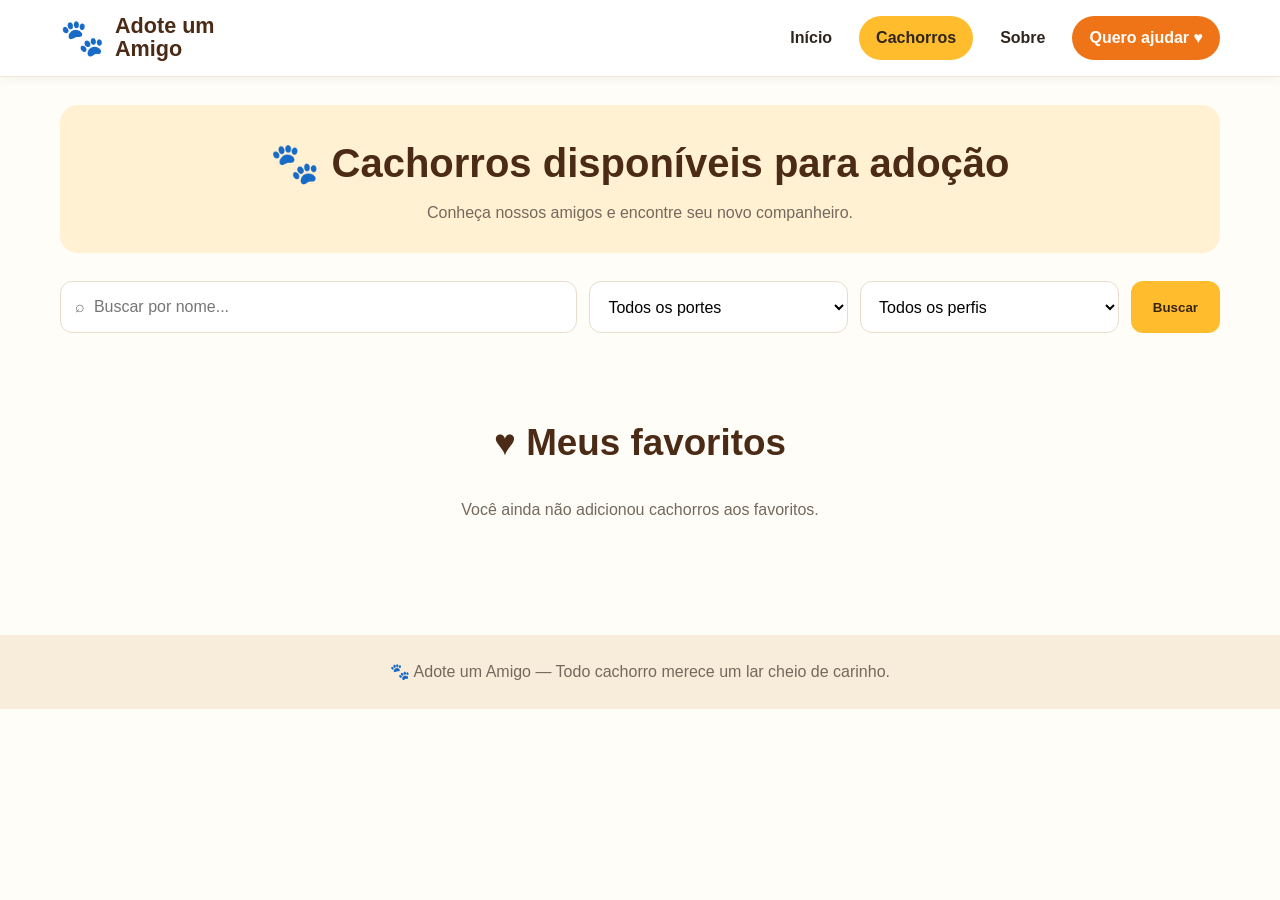
<file: cachorros.html>
<!DOCTYPE html>
<html lang="pt-BR">
<head>
  <meta charset="UTF-8">
  <meta name="viewport" content="width=device-width, initial-scale=1.0">
  <title>Adote um Amigo | Cachorros disponíveis</title>
  <link rel="stylesheet" href="style.css">
</head>
<body>

<header class="site-header">
  <div class="container nav">
    <a class="brand" href="index.html"><span class="brand-mark">🐾</span><span>Adote um<br>Amigo</span></a>
    <nav class="nav-links" aria-label="Navegação principal">
      <a class="" href="index.html">Início</a>
      <a class="active" href="cachorros.html">Cachorros</a>
      <a href="index.html#sobre">Sobre</a>
      <a class="help-link" href="cachorros.html">Quero ajudar ♥</a>
    </nav>
  </div>
</header>

<main class="container">
  <section class="page-heading">
    <h1>🐾 Cachorros disponíveis para adoção</h1>
    <p>Conheça nossos amigos e encontre seu novo companheiro.</p>
  </section>
  <form id= 'busca'class="filters" action="#" method="get">
    <input type="search" name="nome" placeholder="⌕  Buscar por nome..." aria-label="Buscar por nome">
    <select name="porte" aria-label="Filtrar por porte">
      <option value="">Todos os portes</option><option>Pequeno porte</option><option>Médio porte</option><option>Grande porte</option>
    </select>
    <select name="perfil" aria-label="Filtrar por personalidade">
      <option value="">Todos os perfis</option><option>Dócil</option><option>Brincalhão</option><option>Calmo</option>
    </select>
    <button class="btn btn-yellow" type="submit">Buscar</button>
  </form>
  <section class="dog-grid four" id="dog-list"></section>
  <section class="section">
    <h2 class="section-title">♥ Meus favoritos</h2>
    <p id="empty-favorites" style="text-align:center;color:#75685d">Você ainda não adicionou cachorros aos favoritos.</p>
    <div class="dog-grid four" id="favorite-list"></div>
  </section>
</main>

<footer class="site-footer">
  <div class="container">🐾 Adote um Amigo — Todo cachorro merece um lar cheio de carinho.</div>
</footer>

  <script src="app.js"></script>
  <script>
    window.addEventListener("load", function(e){
        exibirLista(null, null);
    })
  </script>
</body>
</html>
</file>
<file: style.css>
:root {
  --cream: #fff9ed;
  --cream-2: #fff1d2;
  --orange: #ef7418;
  --yellow: #ffbd2e;
  --brown: #4b2b16;
  --text: #30251d;
  --muted: #75685d;
  --white: #fff;
  --shadow: 0 5px 18px rgba(65, 42, 20, .12);
  --radius: 18px;
}
* { box-sizing: border-box; }
html { scroll-behavior: smooth; }
body {
  margin: 0;
  color: var(--text);
  background: #fffdf8;
  font-family: Arial, Helvetica, sans-serif;
  line-height: 1.5;
}
a { color: inherit; text-decoration: none; }
img { display: block; width: 100%; object-fit: cover; }
.container { width: min(1160px, calc(100% - 40px)); margin: 0 auto; }
.site-header {
  position: sticky; top: 0; z-index: 10;
  background: rgba(255,255,255,.96);
  border-bottom: 1px solid #f1e7d7;
  box-shadow: 0 2px 10px rgba(50,30,10,.05);
}
.nav {
  min-height: 76px; display: flex; align-items: center;
  justify-content: space-between; gap: 24px;
}
.brand { display: flex; align-items: center; gap: 10px; color: var(--brown); font-size: 1.35rem; font-weight: 800; line-height: 1.05; }
.brand-mark { font-size: 2.25rem; }
.nav-links { display: flex; align-items: center; gap: 10px; flex-wrap: wrap; }
.nav-links a { padding: 10px 17px; border-radius: 30px; font-weight: 700; }
.nav-links a:hover, .nav-links a.active { background: var(--yellow); }
.nav-links .help-link { background: var(--orange); color: white; }
.hero {
  margin-top: 22px; min-height: 430px; overflow: hidden; border-radius: 24px;
  display: grid; grid-template-columns: 1fr 1.05fr; align-items: center;
  background: linear-gradient(110deg, #fff6df, #fbe8bd);
  box-shadow: var(--shadow);
}
.hero-copy { padding: 55px 48px; }
.eyebrow { color: var(--orange); font-weight: 800; text-transform: uppercase; letter-spacing: .08em; }
.hero h1 { color: var(--brown); font-size: clamp(2.7rem, 5vw, 4.5rem); line-height: 1.02; margin: 12px 0 18px; }
.hero p { max-width: 470px; font-size: 1.15rem; color: #5e4938; }
.hero-image { height: 430px; }
.hero-image img { height: 100%; }
.btn {
  display: inline-flex; align-items: center; justify-content: center; gap: 9px;
  border: 0; border-radius: 30px; padding: 13px 22px; margin-top: 15px;
  background: var(--orange); color: white; font-weight: 800; cursor: pointer;
  transition: transform .2s, filter .2s;
}
.btn:hover { transform: translateY(-2px); filter: brightness(.96); }
.btn-yellow { background: var(--yellow); color: #38230e; }
.section { padding: 52px 0; }
.section-title { text-align: center; color: var(--brown); font-size: clamp(1.7rem, 3vw, 2.3rem); margin: 0 0 28px; }
.benefits { display: grid; grid-template-columns: repeat(4, 1fr); gap: 20px; text-align: center; }
.benefit { padding: 18px; }
.benefit-icon { width: 64px; height: 64px; margin: 0 auto 12px; display: grid; place-items: center; border-radius: 50%; background: var(--cream-2); font-size: 2rem; }
.benefit h3 { margin: 5px 0; color: var(--brown); }
.benefit p { margin: 0; color: var(--muted); }
.dog-grid { display: grid; grid-template-columns: repeat(3, 1fr); gap: 22px; }
.dog-grid.four { grid-template-columns: repeat(4, 1fr); }
.dog-card { background: white; border-radius: var(--radius); overflow: hidden; box-shadow: var(--shadow); border: 1px solid #f1eadf; }
.dog-card img { height: 220px; }
.dog-card-body { padding: 17px; }
.dog-card h3 { color: var(--brown); margin: 0 0 8px; font-size: 1.25rem; }
.dog-meta { display: flex; gap: 8px; flex-wrap: wrap; color: var(--muted); font-size: .92rem; margin: 5px 0; }
.dog-card .btn { width: 100%; margin-top: 12px; }
.banner {
  margin: 8px 0 45px; padding: 28px; border-radius: var(--radius);
  background: var(--brown); color: white; text-align: center;
}
.banner h2 { margin: 0 0 5px; }
.page-heading { margin: 28px 0; padding: 28px 20px; text-align: center; border-radius: var(--radius); background: var(--cream-2); }
.page-heading h1 { margin: 0; color: var(--brown); font-size: clamp(1.8rem, 4vw, 2.5rem); }
.page-heading p { margin: 8px 0 0; color: var(--muted); }
.filters {
  display: grid; grid-template-columns: 2fr 1fr 1fr auto; gap: 12px;
  margin: 24px 0 30px;
}
.filters input, .filters select {
  width: 100%; min-width: 0; padding: 13px 14px; border: 1px solid #e8ddcd;
  border-radius: 12px; background: white; font: inherit;
}
.filters .btn { margin: 0; border-radius: 12px; }
.detail-layout {
  display: grid; grid-template-columns: 1fr 1fr; gap: 36px; align-items: start;
  padding: 26px; background: var(--cream); border-radius: 22px; box-shadow: var(--shadow);
}
.detail-photo { height: 520px; border-radius: 16px; overflow: hidden; }
.detail-photo img { height: 100%; }
.back-link { display: inline-block; margin-bottom: 18px; color: var(--muted); font-weight: 700; }
.detail-info h1 { color: var(--brown); font-size: 2.5rem; margin: 0 0 18px; }
.detail-list { list-style: none; padding: 0; margin: 20px 0; }
.detail-list li { padding: 9px 0; border-bottom: 1px solid #eadfce; }
.detail-list strong { color: var(--brown); }
.detail-info .btn { width: 100%; }
.site-footer { padding: 25px 0; background: #f8edda; color: var(--muted); text-align: center; margin-top: 45px; }
@media (max-width: 850px) {
  .hero { grid-template-columns: 1fr; }
  .hero-copy { padding: 38px 30px; }
  .hero-image { height: 300px; }
  .dog-grid, .dog-grid.four { grid-template-columns: repeat(2, 1fr); }
  .benefits { grid-template-columns: repeat(2, 1fr); }
  .detail-layout { grid-template-columns: 1fr; }
  .detail-photo { height: 380px; }
}
@media (max-width: 560px) {
  .container { width: min(100% - 24px, 1160px); }
  .nav { padding: 12px 0; align-items: flex-start; flex-direction: column; gap: 10px; }
  .nav-links { gap: 3px; }
  .nav-links a { padding: 8px 11px; font-size: .9rem; }
  .hero h1 { font-size: 2.7rem; }
  .dog-grid, .dog-grid.four { grid-template-columns: 1fr; }
  .benefits { grid-template-columns: 1fr 1fr; gap: 5px; }
  .filters { grid-template-columns: 1fr; }
  .detail-layout { padding: 14px; gap: 20px; }
  .detail-photo { height: 300px; }
}
</file>
